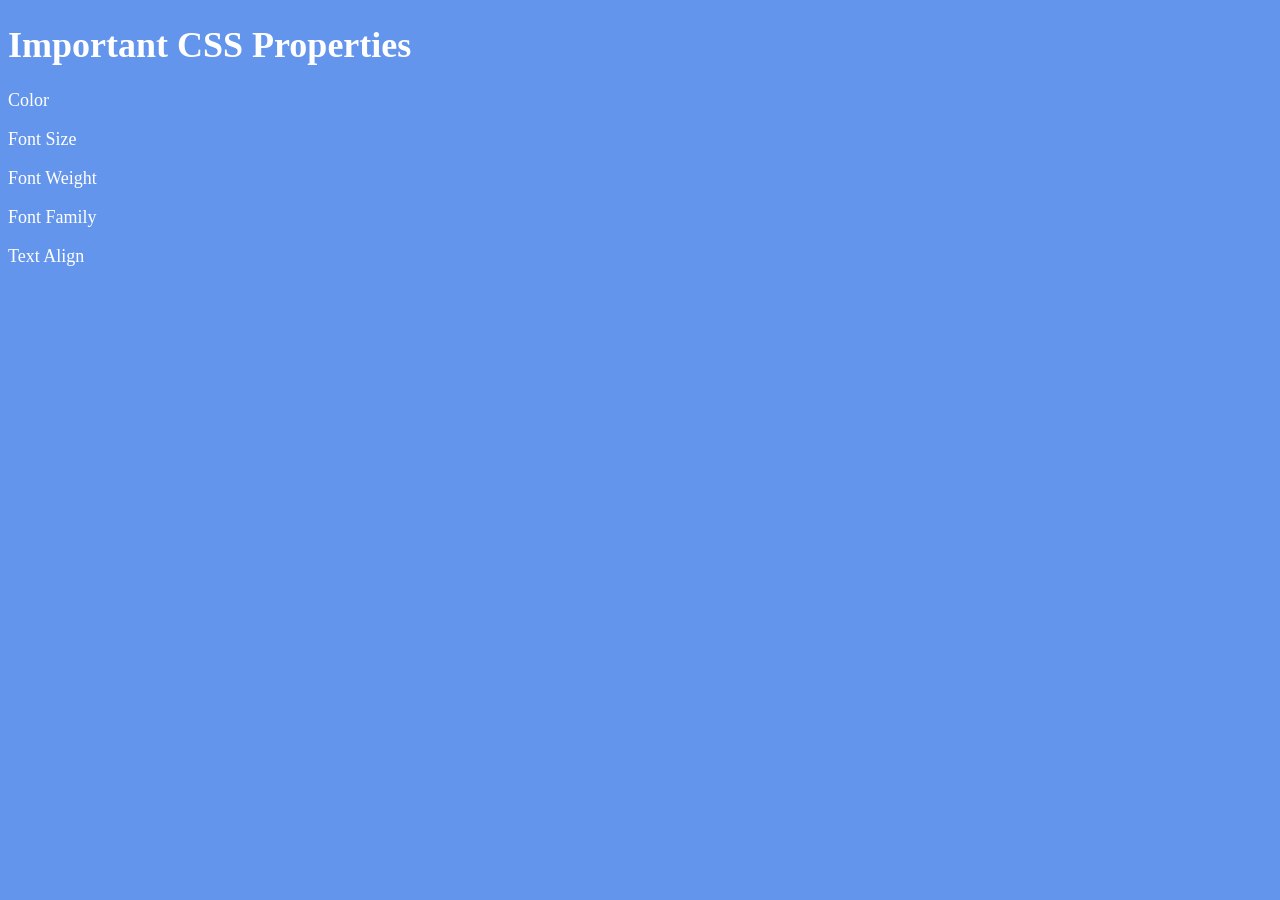
<file: CSS/6.1+Font+Properties/index.html>
<!DOCTYPE html>
<html lang="en">

<head>
  <meta charset="UTF-8">
  <title>CSS Properties</title>
  <style>
    body {
      background-color: cornflowerblue;
      color: white;
      font-size: 18px;
    }

    /* Don't change the CSS above, add Your CSS below */

    
  </style>
</head>

<body>
  <h1>Important CSS Properties</h1>
  <p>Color</p>
  <p>Font Size</p>
  <p>Font Weight</p>
  <p>Font Family</p>
  <p>Text Align</p>

  <!-- TODOs
  1. Change the color of <p>Color</p> to "coral" color.
  2. Change the font size of <p>Font Size</p> to 2X the size of the root font size.
  3. Change the font weight of <p>Font Weight</p> to 900.
  4. Change the font family of <p>Font Family</p> to the Google font Caveat with regular (400) font weight.
  Link: https://fonts.google.com/specimen/Caveat
  5. Change the <p>Text Align</p> to right align.
  6. Change the the root (html element) font size to 30px -->
</body>

</html>
</file>
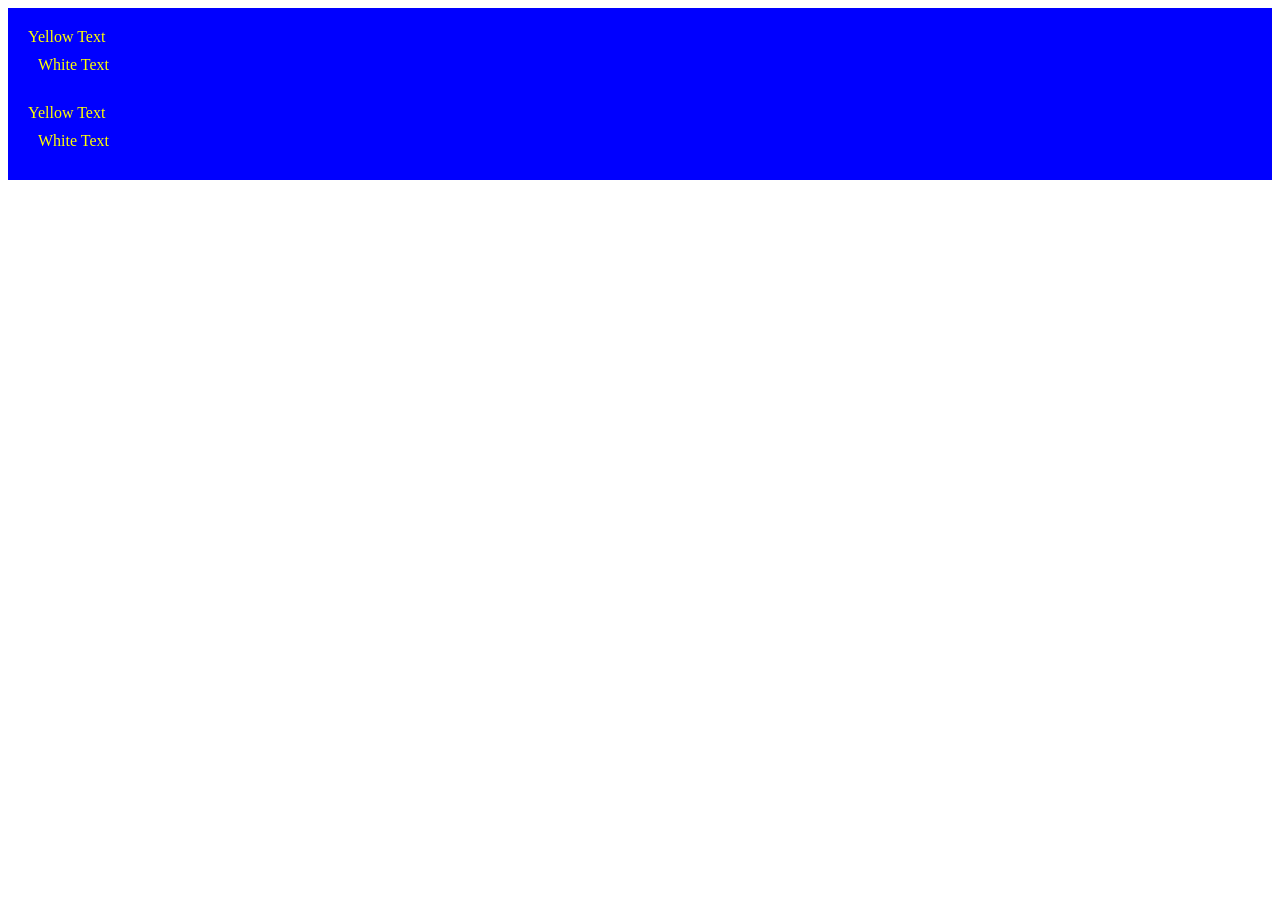
<file: CSS/7.0+CSS+Cascade/index.html>
<!DOCTYPE html>
<html lang="en">

<head>
  <meta charset="UTF-8">
  <title>CSS Cascade</title>
  <link rel="stylesheet" href="./style.css">
</head>

<body>
  <div id="outer-box" class="box">
    <div class="box">
      <p>Yellow Text</p>
      <div class="box inner-box">
        <p class="white-text">White Text</p>
      </div>
    </div>
    <div class="box">
      <p>Yellow Text</p>
      <div class="box inner-box">
        <p class="white-text">White Text</p>
      </div>
    </div>
  </div>
</body>

</html>
</file>
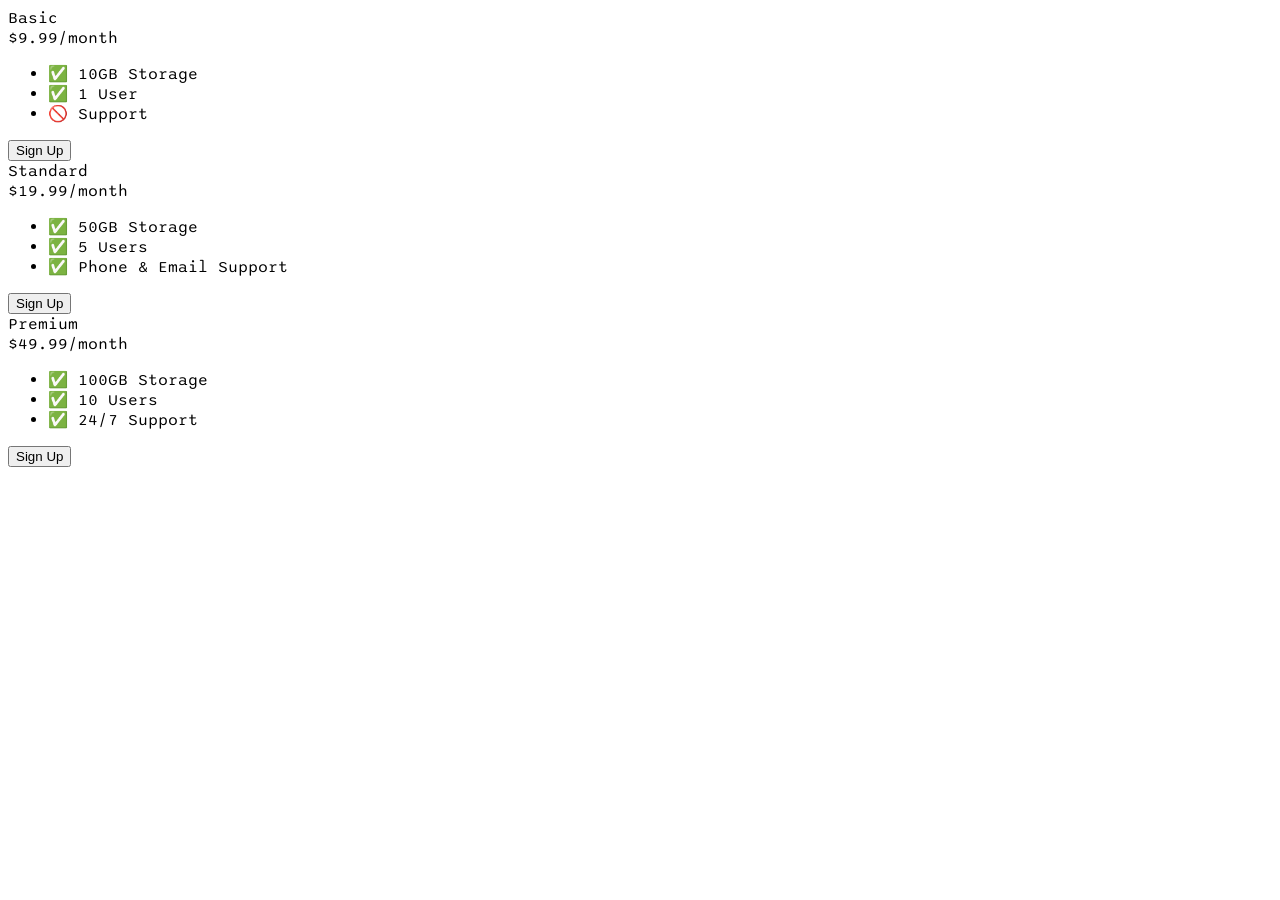
<file: CSS/9.4+Flexbox+Pricing+Table+Project/index.html>
<!DOCTYPE html>
<html>
  <head>
    <title>Flexbox Pricing Table</title>
    <link rel="preconnect" href="https://fonts.googleapis.com" />
    <link rel="preconnect" href="https://fonts.gstatic.com" crossorigin />
    <link
      href="https://fonts.googleapis.com/css2?family=Sono:wght@400;700&display=swap"
      rel="stylesheet"
    />
    <style>
      body {
        font-family: "Sono", sans-serif;
      }

      /* Hint: What can you do with a media query and flexbox? */
      @media (max-width: 1250px) {
      }
    </style>
  </head>

  <body>
    <div class="pricing-container">
      <div class="pricing-plan">
        <div class="plan-title">Basic</div>
        <div class="plan-price">$9.99/month</div>
        <ul class="plan-features">
          <li>✅ 10GB Storage</li>
          <li>✅ 1 User</li>
          <li>🚫 Support</li>
        </ul>
        <button class="plan-button">Sign Up</button>
      </div>
      <div class="pricing-plan">
        <div class="plan-title">Standard</div>
        <div class="plan-price">$19.99/month</div>
        <ul class="plan-features">
          <li>✅ 50GB Storage</li>
          <li>✅ 5 Users</li>
          <li>✅ Phone &amp; Email Support</li>
        </ul>
        <button class="plan-button">Sign Up</button>
      </div>
      <div class="pricing-plan">
        <div class="plan-title">Premium</div>
        <div class="plan-price">$49.99/month</div>
        <ul class="plan-features">
          <li>✅ 100GB Storage</li>
          <li>✅ 10 Users</li>
          <li>✅ 24/7 Support</li>
        </ul>
        <button class="plan-button">Sign Up</button>
      </div>
    </div>
  </body>
</html>
</file>
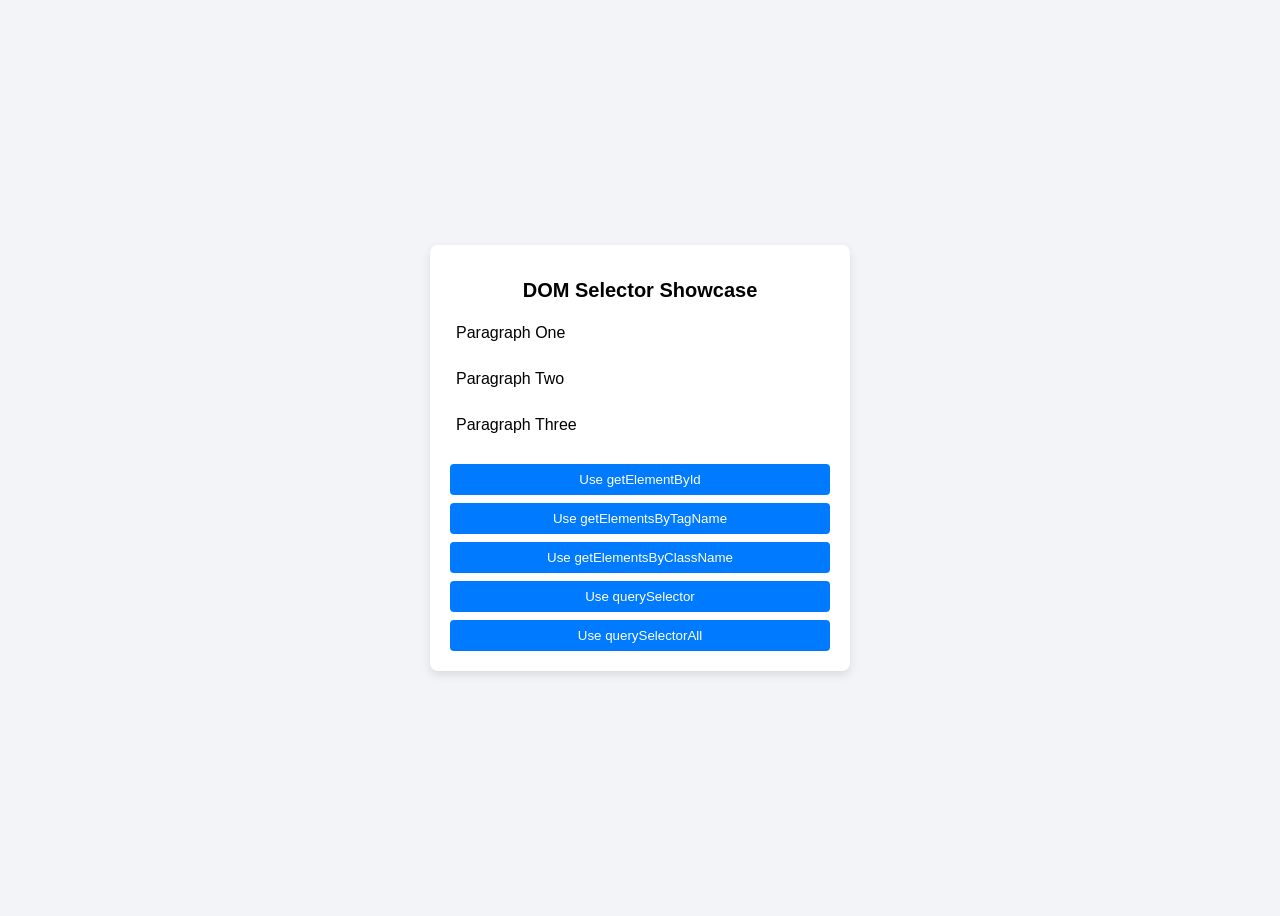
<file: DOM/16.3 Selecting HTML Elements/index.html>
<!DOCTYPE html>
<html lang="en">
<head>
    <meta charset="UTF-8">
    <title>DOM Selector Showcase</title>
    <link rel="stylesheet" href="style.css">
</head>
<body>

    <div class="container">

        <h1 id="mainTitle">DOM Selector Showcase</h1>

        <p class="text">Paragraph One</p>
        <p class="text">Paragraph Two</p>
        <p class="text">Paragraph Three</p>

        <button id="btnId">Use getElementById</button>
        <button id="btnTag">Use getElementsByTagName</button>
        <button id="btnClass">Use getElementsByClassName</button>
        <button id="btnQuery">Use querySelector</button>
        <button id="btnQueryAll">Use querySelectorAll</button>

    </div>

    <script src="script.js"></script>
</body>
</html>
</file>
<file: CSS/7.0+CSS+Cascade/style.css>
/* Don't change the existing CSS. */

.box {
  background-color: blue;
  padding: 10px;
}

p {
  color: yellow;
  margin: 0;
  padding: 0;
}
</file>
<file: DOM/16.3 Selecting HTML Elements/style.css>
body {
    font-family: Arial, sans-serif;
    background: #f2f4f7;
    display: flex;
    justify-content: center;
    align-items: center;
    height: 100vh;
}

.container {
    background: white;
    padding: 20px;
    width: 380px;
    border-radius: 8px;
    box-shadow: 0 4px 10px rgba(0,0,0,0.1);
}

h1 {
    text-align: center;
    font-size: 20px;
}

p {
    padding: 6px;
    border-radius: 4px;
}

button {
    width: 100%;
    margin-top: 8px;
    padding: 8px;
    border: none;
    background: #007bff;
    color: white;
    cursor: pointer;
    border-radius: 4px;
}

button:hover {
    background: #0056b3;
}
</file>
